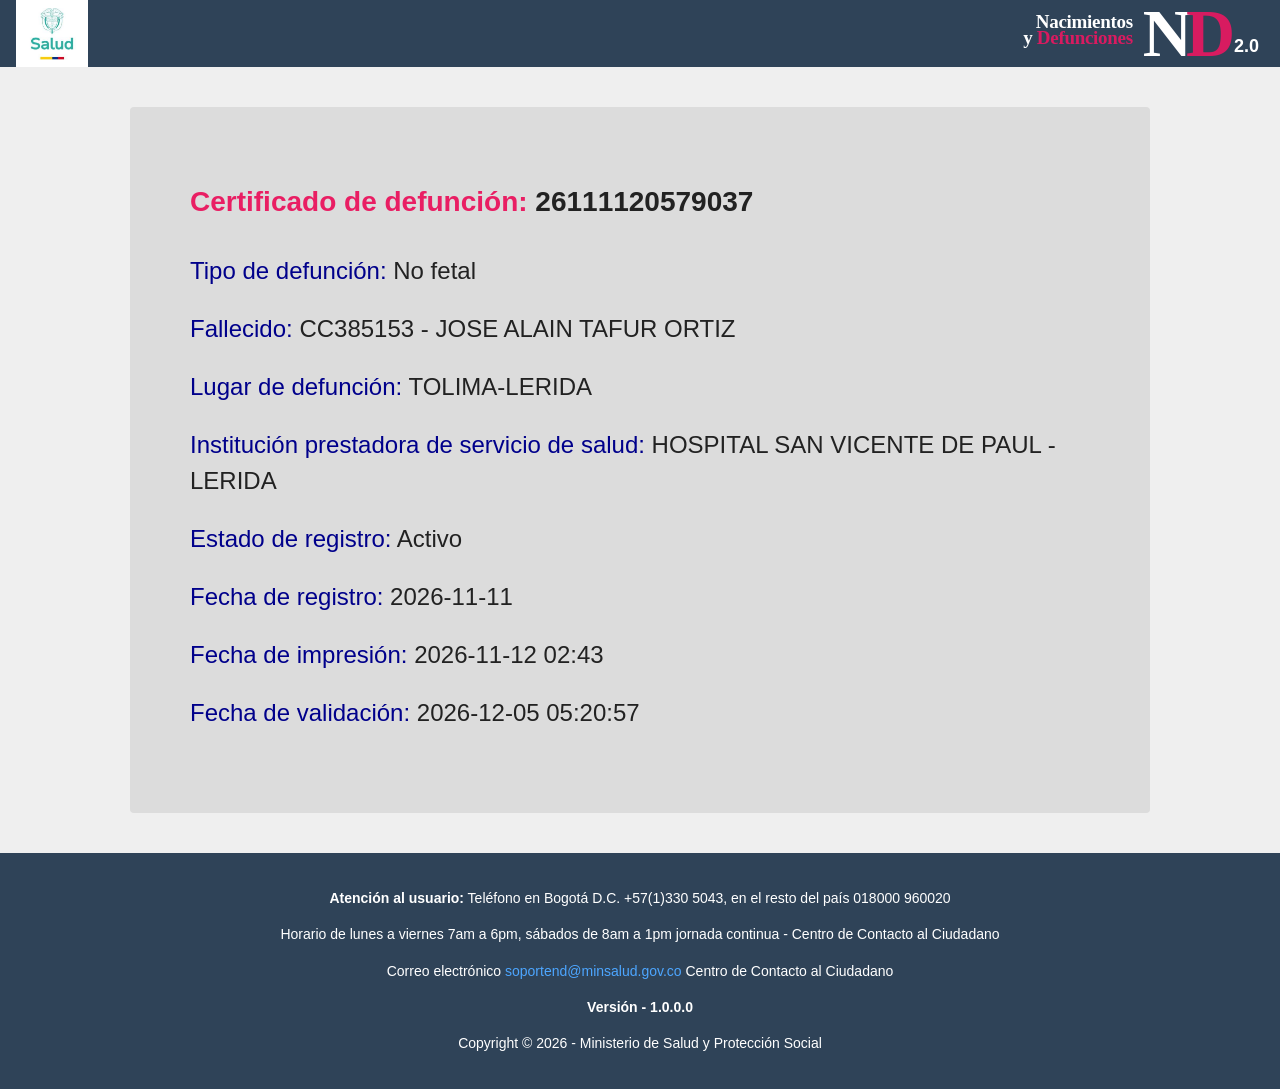
<file: index.html>
<!DOCTYPE html>
<html lang="es">
<head>
  <meta charset="UTF-8">
  <meta name="viewport" content="width=device-width, initial-scale=1.0">
  <title>Certificado de Defunción</title>

  <!-- El nombre debe coincidir exactamente con el archivo del repositorio -->
  <link rel="stylesheet" href="ESTILO.CSS">
</head>

<body>
  <!-- HEADER -->
  <header class="top-bar">
    <div class="logo-left">
      <!-- La carpeta y el nombre deben coincidir exactamente en GitHub -->
      <img src="IMAGENES/images.jpg" alt="Logo Salud">
    </div>

    <div class="logo-right">
      <div class="text-block">
        <div>Nacimientos</div>
        <div>y <span>Defunciones</span></div>
      </div>

      <div class="nd-logo">
        N<span>D</span>
        <small>2.0</small>
      </div>
    </div>
  </header>

  <!-- CONTENIDO -->
  <main class="container">
    <h1 class="title">
      Certificado de defunción:
      <span><strong>26111120579037</strong></span>
    </h1>

    <div class="field">
      <span class="label">Tipo de defunción:</span>
      <span class="value">No fetal</span>
    </div>

    <div class="field">
      <span class="label">Fallecido:</span>
      <span class="value">CC385153 - JOSE ALAIN TAFUR ORTIZ</span>
    </div>

    <div class="field">
      <span class="label">Lugar de defunción:</span>
      <span class="value">TOLIMA-LERIDA</span>
    </div>

    <div class="field">
      <span class="label">Institución prestadora de servicio de salud:</span>
      <span class="value">HOSPITAL SAN VICENTE DE PAUL - LERIDA</span>
    </div>

    <div class="field">
      <span class="label">Estado de registro:</span>
      <span class="value estado-activo">Activo</span>
    </div>

    <div class="field">
      <span class="label">Fecha de registro:</span>
      <span class="value">2026-11-11</span>
    </div>

    <div class="field">
      <span class="label">Fecha de impresión:</span>
      <span class="value">2026-11-12 02:43</span>
    </div>

    <div class="field">
      <span class="label">Fecha de validación:</span>
      <span class="value" id="fecha-validacion">Cargando...</span>
    </div>
  </main>

  <!-- FOOTER -->
  <footer class="footer">
    <p>
      <strong>Atención al usuario:</strong>
      Teléfono en Bogotá D.C. +57(1)330 5043,
      en el resto del país 018000 960020
    </p>

    <p>
      Horario de lunes a viernes 7am a 6pm,
      sábados de 8am a 1pm jornada continua -
      Centro de Contacto al Ciudadano
    </p>

    <p>
      Correo electrónico
      <a href="mailto:soportend@minsalud.gov.co">
        soportend@minsalud.gov.co
      </a>
      Centro de Contacto al Ciudadano
    </p>

    <p class="version">Versión - 1.0.0.0</p>

    <p>Copyright © 2026 - Ministerio de Salud y Protección Social</p>
  </footer>

  <script>
    const campoValidacion = document.getElementById('fecha-validacion');

    function actualizarFechaValidacion() {
      const ahora = new Date();
      const anio = ahora.getFullYear();
      const mes = String(ahora.getMonth() + 1).padStart(2, '0');
      const dia = String(ahora.getDate()).padStart(2, '0');
      const horas = String(ahora.getHours()).padStart(2, '0');
      const minutos = String(ahora.getMinutes()).padStart(2, '0');
      const segundos = String(ahora.getSeconds()).padStart(2, '0');

      // Se usa el mismo formato YYYY-MM-DD que en las otras fechas.
      campoValidacion.textContent =
        `${anio}-${mes}-${dia} ${horas}:${minutos}:${segundos}`;
    }

    // Actualiza la hora una vez por segundo.
    actualizarFechaValidacion();
    setInterval(actualizarFechaValidacion, 1000);
  </script>
</body>
</html>
</file>
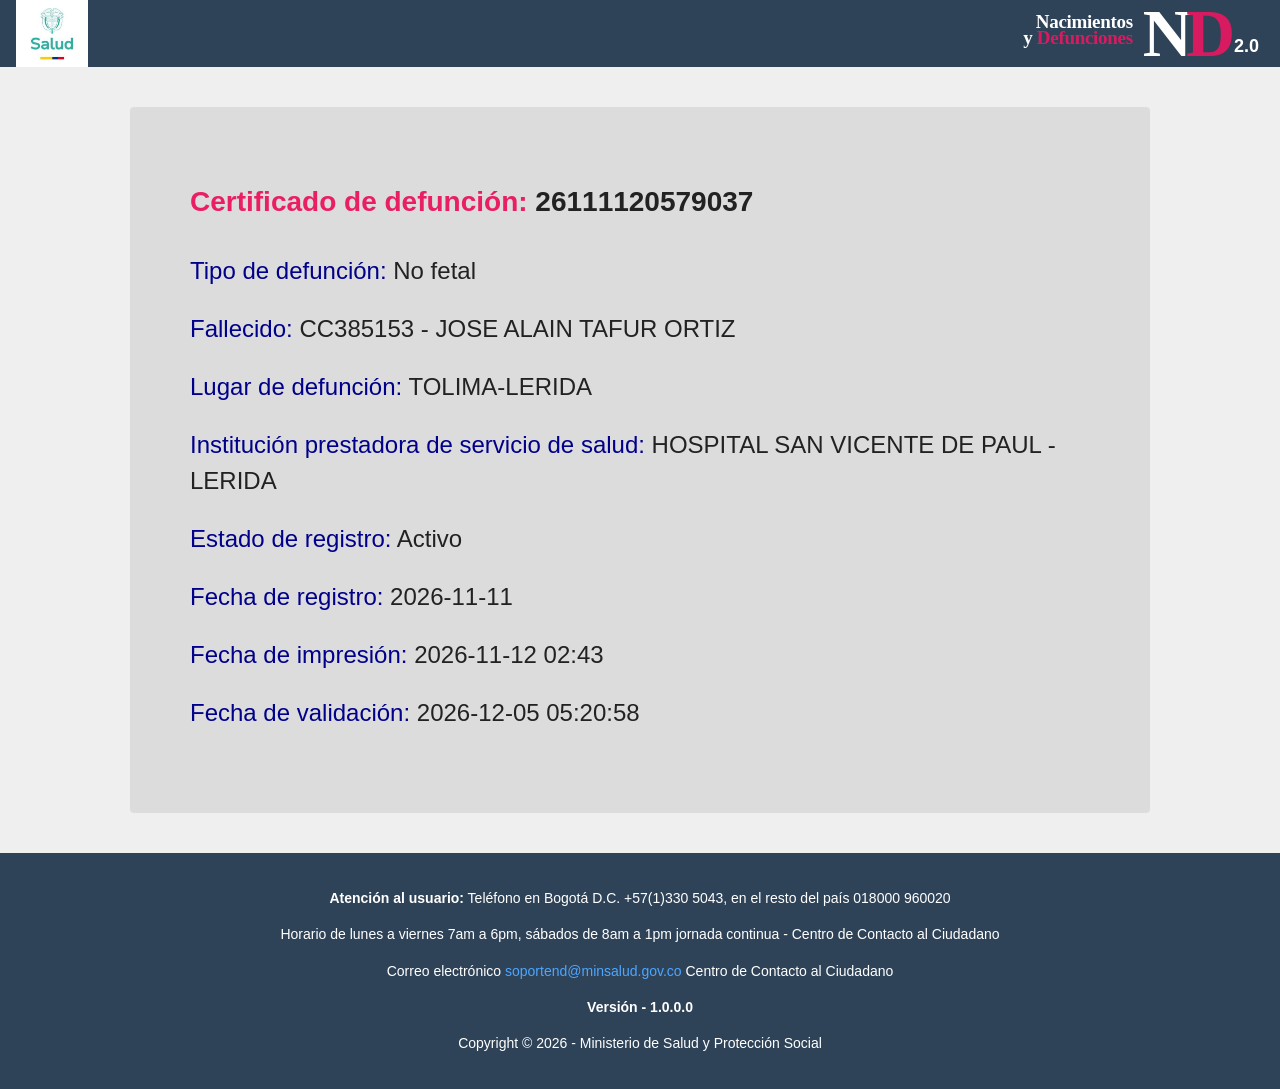
<file: index.html.html>
<!DOCTYPE html>
<html lang="es">
<head>
  <meta charset="UTF-8">
  <meta name="viewport" content="width=device-width, initial-scale=1.0">
  <title>Certificado de Defunción</title>

  <!-- El nombre debe coincidir exactamente con el archivo del repositorio -->
  <link rel="stylesheet" href="ESTILO.CSS">
</head>

<body>
  <!-- HEADER -->
  <header class="top-bar">
    <div class="logo-left">
      <!-- La carpeta y el nombre deben coincidir exactamente en GitHub -->
      <img src="IMAGENES/images.jpg" alt="Logo Salud">
    </div>

    <div class="logo-right">
      <div class="text-block">
        <div>Nacimientos</div>
        <div>y <span>Defunciones</span></div>
      </div>

      <div class="nd-logo">
        N<span>D</span>
        <small>2.0</small>
      </div>
    </div>
  </header>

  <!-- CONTENIDO -->
  <main class="container">
    <h1 class="title">
      Certificado de defunción:
      <span><strong>26111120579037</strong></span>
    </h1>

    <div class="field">
      <span class="label">Tipo de defunción:</span>
      <span class="value">No fetal</span>
    </div>

    <div class="field">
      <span class="label">Fallecido:</span>
      <span class="value">CC385153 - JOSE ALAIN TAFUR ORTIZ</span>
    </div>

    <div class="field">
      <span class="label">Lugar de defunción:</span>
      <span class="value">TOLIMA-LERIDA</span>
    </div>

    <div class="field">
      <span class="label">Institución prestadora de servicio de salud:</span>
      <span class="value">HOSPITAL SAN VICENTE DE PAUL - LERIDA</span>
    </div>

    <div class="field">
      <span class="label">Estado de registro:</span>
      <span class="value estado-activo">Activo</span>
    </div>

    <div class="field">
      <span class="label">Fecha de registro:</span>
      <span class="value">2026-11-11</span>
    </div>

    <div class="field">
      <span class="label">Fecha de impresión:</span>
      <span class="value">2026-11-12 02:43</span>
    </div>

    <div class="field">
      <span class="label">Fecha de validación:</span>
      <span class="value" id="fecha-validacion">Cargando...</span>
    </div>
  </main>

  <!-- FOOTER -->
  <footer class="footer">
    <p>
      <strong>Atención al usuario:</strong>
      Teléfono en Bogotá D.C. +57(1)330 5043,
      en el resto del país 018000 960020
    </p>

    <p>
      Horario de lunes a viernes 7am a 6pm,
      sábados de 8am a 1pm jornada continua -
      Centro de Contacto al Ciudadano
    </p>

    <p>
      Correo electrónico
      <a href="mailto:soportend@minsalud.gov.co">
        soportend@minsalud.gov.co
      </a>
      Centro de Contacto al Ciudadano
    </p>

    <p class="version">Versión - 1.0.0.0</p>

    <p>Copyright © 2026 - Ministerio de Salud y Protección Social</p>
  </footer>

  <script>
    const campoValidacion = document.getElementById('fecha-validacion');

    function actualizarFechaValidacion() {
      const ahora = new Date();
      const anio = ahora.getFullYear();
      const mes = String(ahora.getMonth() + 1).padStart(2, '0');
      const dia = String(ahora.getDate()).padStart(2, '0');
      const horas = String(ahora.getHours()).padStart(2, '0');
      const minutos = String(ahora.getMinutes()).padStart(2, '0');
      const segundos = String(ahora.getSeconds()).padStart(2, '0');

      // Se usa el mismo formato YYYY-MM-DD que en las otras fechas.
      campoValidacion.textContent =
        `${anio}-${mes}-${dia} ${horas}:${minutos}:${segundos}`;
    }

    // Actualiza la hora una vez por segundo.
    actualizarFechaValidacion();
    setInterval(actualizarFechaValidacion, 1000);
  </script>
</body>
</html>
</file>
<file: ESTILO.CSS>
body {

  margin: 0;

  font-family: Arial, sans-serif;

  background-color: #efefef;

}

/* =========================
   HEADER
========================= */

.top-bar {

  background-color: #2f4358;

  height: 67px;

  display: flex;

  align-items: center;

  justify-content: space-between;

  padding: 0 16px;

}

/* LOGO IZQUIERDO */

.logo-left {

  display: flex;

  align-items: center;

  background-color: white;

  height: 67px;

  padding: 0 10px;

}

.logo-left img {

  height: 52px;

}

/* =========================
   BLOQUE DERECHO
========================= */

.logo-right {

  display: flex;

  align-items: flex-start;

  color: white;

  gap: 10px;

  /* MOVER TODO A LA IZQUIERDA */

  margin-right: 35px;

}

/* TEXTO NACIMIENTOS Y DEFUNCIONES */

.text-block {

  text-align: right;

  line-height: 0.85;

  font-size: 19px;

  font-weight: 700;

  margin-top: 6px;

  letter-spacing: -0.3px;

  font-family: "Times New Roman", Times, serif;

}

.text-block div {

  margin: 0;

  padding: 0;

}

.text-block span {

  color: #d81b60;

}

/* LOGO ND */

.nd-logo {

  position: relative;

  display: flex;

  align-items: flex-start;

  font-size: 68px;

  font-weight: 700;

  line-height: 0.75;

  color: white;

  letter-spacing: -6px;

  font-family: "Times New Roman", Times, serif;

}

/* LETRA D ROSADA */

.nd-logo span {

  color: #d81b60;

}

/* TEXTO 2.0 */

.nd-logo small {

  position: absolute;

  right: -30px;

  bottom: 6px;

  font-size: 18px;

  color: white;

  letter-spacing: 0;

  font-family: Arial, sans-serif;

}

/* =========================
   CONTENEDOR PRINCIPAL
========================= */

.container {

  width: 900px;

  margin: 40px auto;

  background-color: #dcdcdc;

  padding: 60px;

  border-radius: 4px;

}

/* TITULO */

.title {

  font-size: 28px;

  color: #e91e63;

  margin-bottom: 35px;

}

.title span {

  color: #222;

}

/* CAMPOS */

.field {

  margin-bottom: 22px;

  font-size: 24px;

  line-height: 1.5;

}

.label {

  color: #00008b;

}

.value {

  color: #222;

}

/* =========================
   FOOTER
========================= */

.footer {

  background-color: #2f4358;

  color: white;

  text-align: center;

  padding: 20px 15px;

  font-size: 14px;

  line-height: 1.6;

  margin-top: 40px;

}

.footer a {

  color: #4da6ff;

  text-decoration: none;

}

.version {

  margin-top: 10px;

  font-weight: bold;

}


/* =====================================================
   ADAPTACIÓN PARA TABLETS Y TELÉFONOS
===================================================== */

@media (max-width: 768px) {

  /* EVITA QUE LA PÁGINA SE SALGA HACIA LOS LADOS */

  body {

    width: 100%;

    overflow-x: hidden;

  }


  /* =========================
     HEADER EN CELULAR
  ========================= */

  .top-bar {

    width: 100%;

    height: auto;

    min-height: 67px;

    padding: 0 10px;

    box-sizing: border-box;

  }


  .logo-left {

    height: 67px;

    padding: 0 6px;

  }


  .logo-left img {

    height: 48px;

    max-width: 100%;

  }


  .logo-right {

    gap: 6px;

    margin-right: 8px;

    align-items: flex-start;

  }


  .text-block {

    font-size: 14px;

    margin-top: 7px;

    line-height: 0.9;

  }


  .nd-logo {

    font-size: 48px;

    letter-spacing: -5px;

  }


  .nd-logo small {

    right: -22px;

    bottom: 3px;

    font-size: 13px;

  }


  /* =========================
     CONTENEDOR
  ========================= */

  .container {

    width: calc(100% - 30px);

    max-width: 900px;

    box-sizing: border-box;

    margin: 25px auto;

    padding: 30px 20px;

  }


  /* =========================
     TITULO
  ========================= */

  .title {

    font-size: 22px;

    line-height: 1.3;

    margin-top: 0;

    margin-bottom: 28px;

    word-break: break-word;

  }


  .title span {

    display: block;

    margin-top: 5px;

    word-break: break-all;

  }


  /* =========================
     CAMPOS
  ========================= */

  .field {

    margin-bottom: 20px;

    font-size: 17px;

    line-height: 1.5;

  }


  .label {

    display: block;

    margin-bottom: 3px;

  }


  .value {

    display: block;

    word-break: break-word;

    overflow-wrap: anywhere;

  }


  /* =========================
     FOOTER
  ========================= */

  .footer {

    width: 100%;

    box-sizing: border-box;

    margin-top: 25px;

    padding: 20px 15px;

    font-size: 13px;

    line-height: 1.5;

  }


  .footer p {

    margin: 10px 0;

    overflow-wrap: anywhere;

  }


  .footer a {

    overflow-wrap: anywhere;

  }

}


/* =====================================================
   TELÉFONOS PEQUEÑOS
===================================================== */

@media (max-width: 480px) {

  /* =========================
     HEADER
  ========================= */

  .top-bar {

    padding: 0 6px;

  }


  .logo-left {

    padding: 0 4px;

  }


  .logo-left img {

    height: 43px;

  }


  .logo-right {

    gap: 4px;

    margin-right: 5px;

  }


  .text-block {

    font-size: 11px;

    margin-top: 8px;

  }


  .nd-logo {

    font-size: 39px;

    letter-spacing: -4px;

  }


  .nd-logo small {

    right: -18px;

    bottom: 2px;

    font-size: 10px;

  }


  /* =========================
     CONTENEDOR
  ========================= */

  .container {

    width: calc(100% - 20px);

    padding: 25px 15px;

    margin: 20px auto;

  }


  /* =========================
     TITULO
  ========================= */

  .title {

    font-size: 19px;

    line-height: 1.35;

    margin-bottom: 25px;

  }


  /* =========================
     CAMPOS
  ========================= */

  .field {

    font-size: 15px;

    margin-bottom: 18px;

    line-height: 1.5;

  }


  .label {

    font-size: 14px;

  }


  .value {

    font-size: 15px;

  }


  /* =========================
     FOOTER
  ========================= */

  .footer {

    padding: 18px 10px;

    font-size: 12px;

  }


  .footer p {

    margin: 8px 0;

  }

}
</file>
